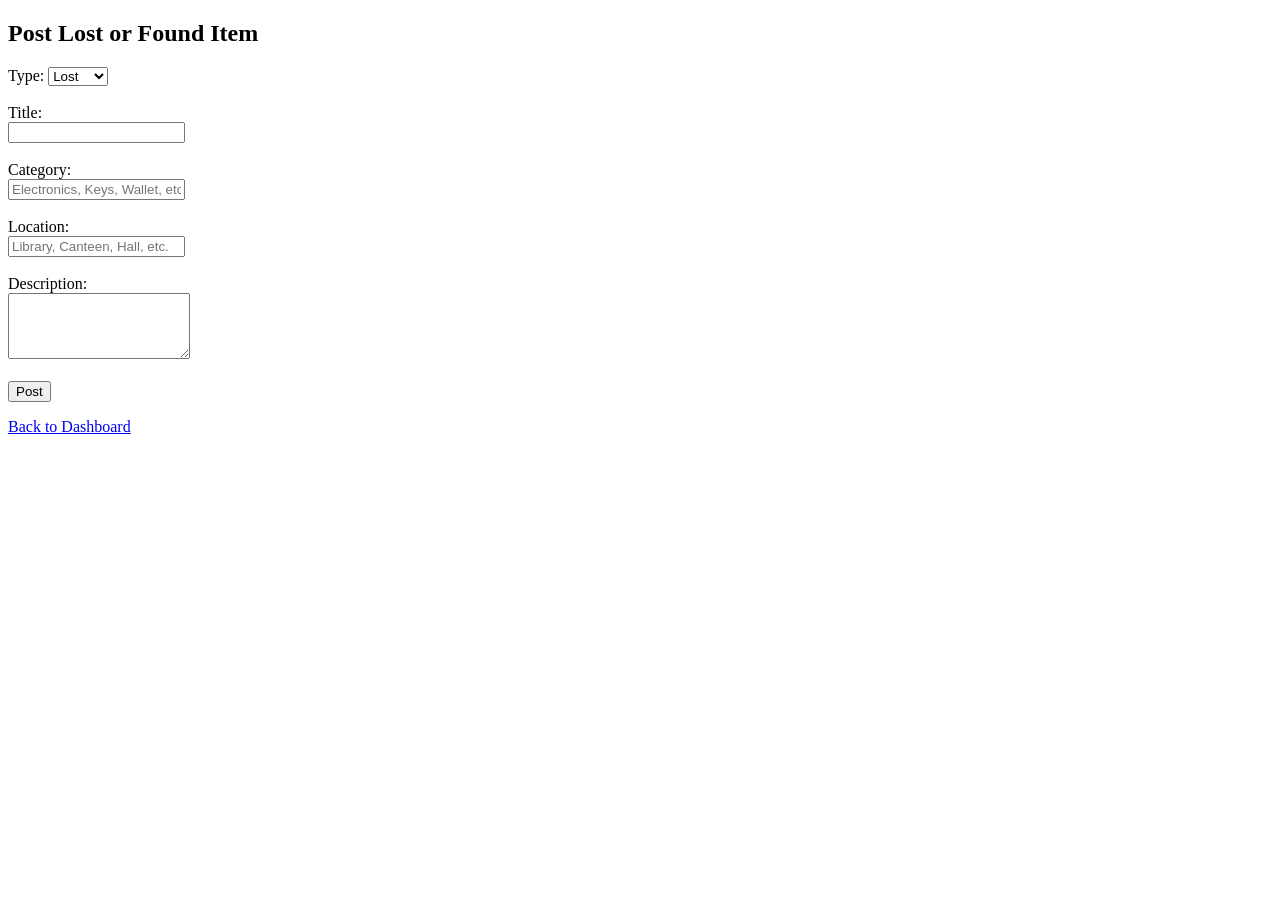
<file: templates/post_item.html>
<!DOCTYPE html>
<html>
<head>
    <title>Post Item</title>
</head>
<body>
    <h2>Post Lost or Found Item</h2>
    <form method="POST">
        <label>Type:</label>
        <select name="type">
            <option value="Lost">Lost</option>
            <option value="Found">Found</option>
        </select><br><br>
        
        <label>Title:</label><br>
        <input type="text" name="title" required><br><br>
        
        <label>Category:</label><br>
        <input type="text" name="category" placeholder="Electronics, Keys, Wallet, etc." required><br><br>
        
        <label>Location:</label><br>
        <input type="text" name="location" placeholder="Library, Canteen, Hall, etc." required><br><br>
        
        <label>Description:</label><br>
        <textarea name="description" rows="4"></textarea><br><br>
        
        <button type="submit">Post</button>
    </form>
    <p><a href="{{ url_for('home') }}">Back to Dashboard</a></p>
</body>
</html>
</file>
